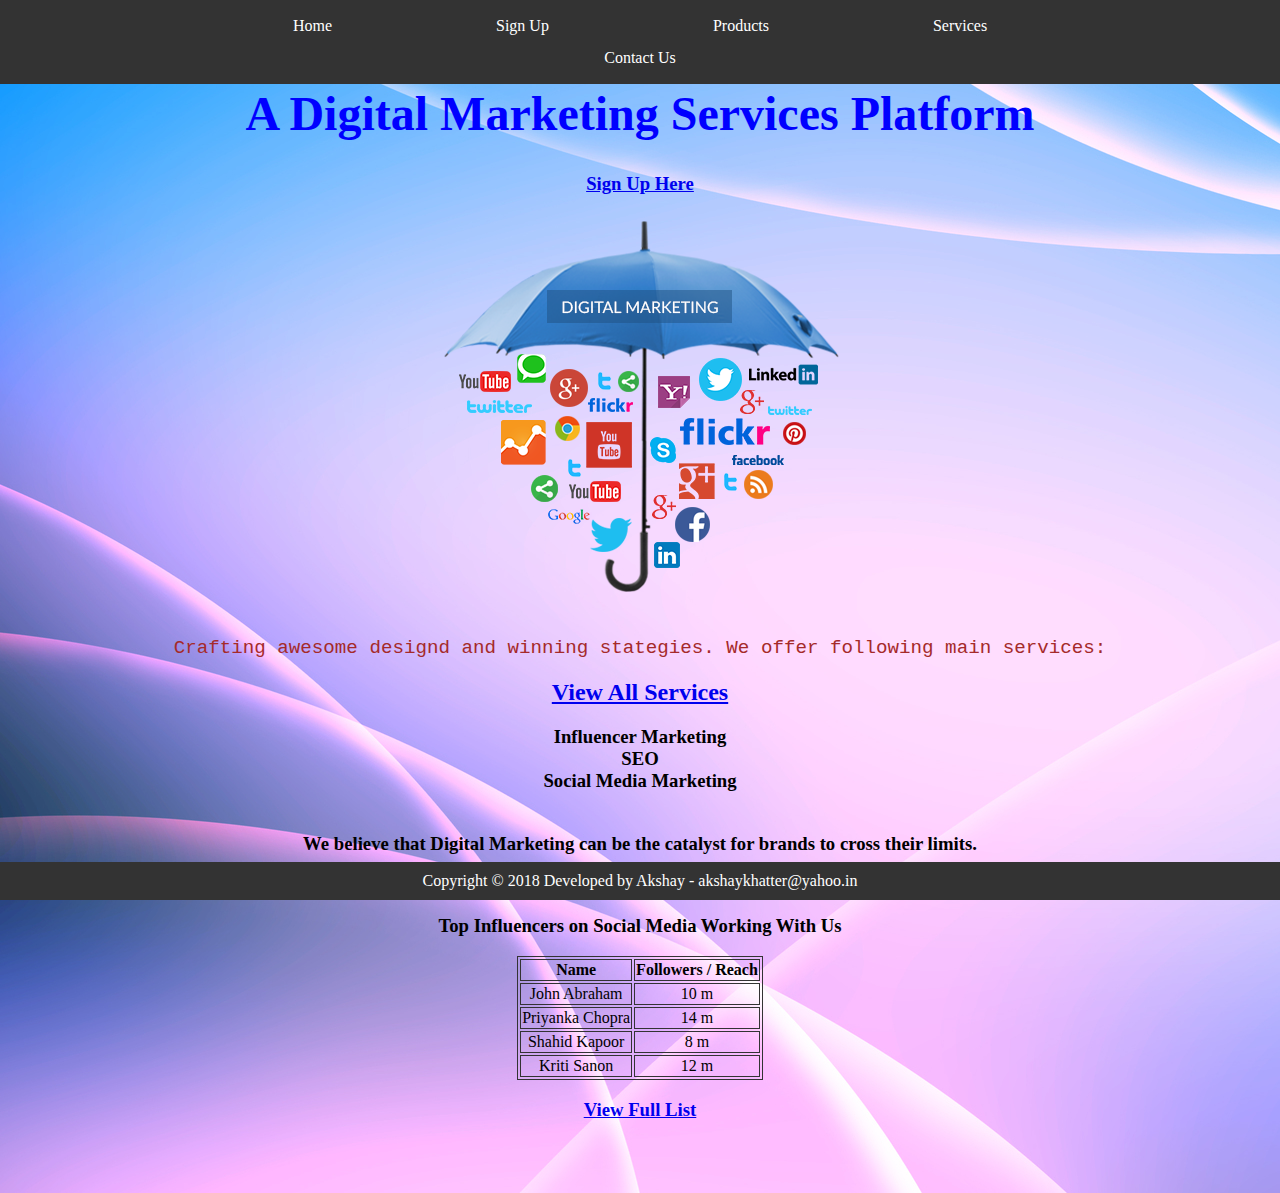
<file: index.html>
<!DOCTYPE html>
<html>
<body >
  <head>
    
    <title>Digital Marketing Services Platform</title>
    <style>
   table, th, td{
    border: 1px solid #333;
   }
  </style>
    <link rel="stylesheet" href="styles.css">
</head>
  <body align='center' >
<div class="fixed-header">
        <div class="container">
            <nav>
                <a href="index.html">Home</a>
                <a href="signup.html">Sign Up</a>
                <a href="shoppingcart/index.html">Products</a>
                <a href="allservices.html">Services</a>
                <a href="#cont_section">Contact Us</a>
            </nav>
        </div>
    </div>
<br><br><br>

    <h1>A Digital Marketing Services Platform</h1>
    
    <h3><a href = "signup.html"> Sign Up Here </a> </h3>

    <img src="images/dm.png" alt="The Firefox logo: a flaming fox surrounding the Earth.">

    <p>Crafting awesome designd and winning stategies. We offer following main services:
    <br>
	<h2><a href = "allservices.html"> View All Services </a></h2>
    
    </p><h3>
      Influencer Marketing<br>
      SEO<br>
      Social Media Marketing<br><br></h3> 
    

    <h3 >We believe that Digital Marketing can be the catalyst for brands to cross their limits.  </h3>
<p>Here is an example of another such platform <a href="https://www.smartinsights.com/">SmartInsights Digital Marketing</a></p>


	<h3>Top Influencers on Social Media Working With Us</h3>
	<table align='center'>
  <tr>
    <th>Name</th>
    <th>Followers / Reach</th>
  </tr>
  <tr>
    <td>John Abraham</td>
    <td>10 m </td>
  </tr>
  <tr>
    <td>Priyanka Chopra</td>
    <td>14 m </td>
  </tr>
  <tr>
    <td>Shahid Kapoor</td>
    <td>8 m </td>
  </tr>
  <tr>
    <td>Kriti Sanon</td>
    <td>12 m </td>
  </tr>
</table>
<A href="hello.xml"><h3>View Full List</h3></A>
<br><br><br>

<section id="cont_section"></section>
  <div class="fixed-footer">
        <div class="container">Copyright &copy; 2018 Developed by Akshay - akshaykhatter@yahoo.in</div>        
    </div>

  </body>
</html>
</file>
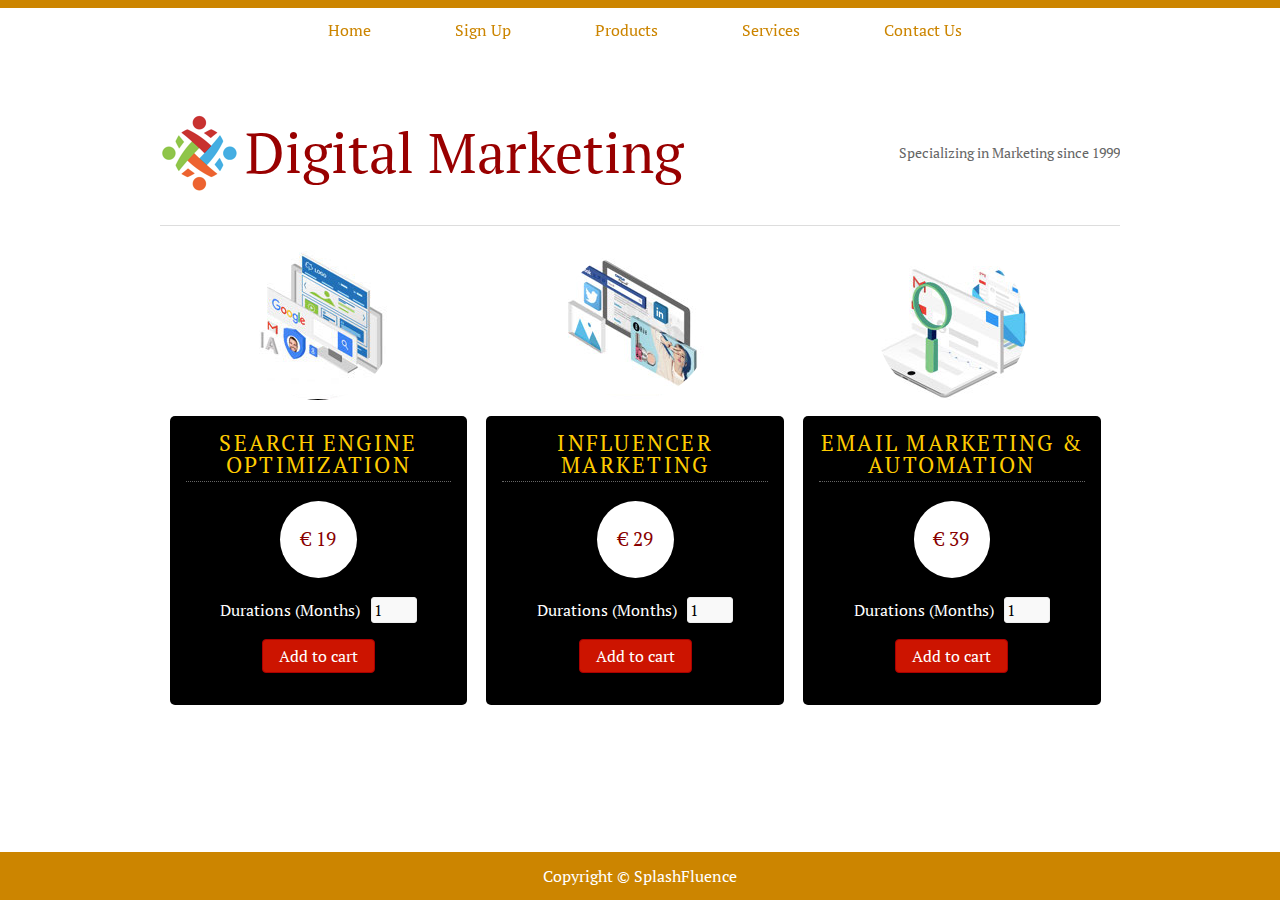
<file: shoppingcart/index.html>
<!DOCTYPE html>
<html>
<head>
<title>Digital Marketing</title>
<meta charset="utf-8" />
<link rel="stylesheet" href="css/style.css" media="screen" type="text/css" />
<script type="text/javascript" src="http://ajax.googleapis.com/ajax/libs/jquery/2.0.3/jquery.min.js"></script>
<script type="text/javascript" src="js/jquery.shop.js"></script>
</head>

<body>

<div id="site">
	<header id="masthead">
		<div class="fixed-header">
        <div class="container">
            <nav>
                <a href="../index.html">Home</a>
                <a href="../signup.html">Sign Up</a>
                <a href="#">Products</a>
                <a href="../allservices.html">Services</a>
                <a href="../index.html">Contact Us</a>
            </nav>
        </div>
    </div>
    
		<h1>Digital Marketing<span class="tagline">Specializing in Marketing since 1999</h1>
	</header>
	<div id="content">
		<div id="products">
			<ul>
				<li>
					<div class="product-image">
						<img src="images/wine1.jpg" alt="" />
					</div>
					<div class="product-description" data-name="SEO" data-price="5">
						<h3 class="product-name">Search Engine Optimization</h3>
						<p class="product-price">&euro; 19</p>
						<form class="add-to-cart" action="cart.html" method="post">
							<div>
								<label for="qty-1">Durations (Months)</label>
								<input type="text" name="qty-1" id="qty-1" class="qty" value="1" />
							</div>
							<p><input type="submit" value="Add to cart" class="btn" /></p>
						</form>
					</div>
				</li>
				
				<li>
					<div class="product-image">
						<img src="images/wine2.jpg" alt="" />
					</div>
					<div class="product-description" data-name="Inlfuencer Marketing" data-price="8">
						<h3 class="product-name">Influencer Marketing</h3>
						<p class="product-price">&euro; 29</p>
						<form class="add-to-cart" action="cart.html" method="post">
							<div>
								<label for="qty-2">Durations (Months)</label>
								<input type="text" name="qty-2" id="qty-2" class="qty" value="1" />
							</div>
							<p><input type="submit" value="Add to cart" class="btn" /></p>
						</form>
					</div>
				</li>
				
				<li>
					<div class="product-image">
						<img src="images/wine3.jpg" alt="" />
					</div>
					<div class="product-description" data-name="Email Marketing" data-price="11">
						<h3 class="product-name">Email Marketing & Automation</h3>
						<p class="product-price">&euro; 39</p>
						<form class="add-to-cart" action="cart.html" method="post">
							<div>
								<label for="qty-3">Durations (Months)</label>
								<input type="text" name="qty-3" id="qty-3" class="qty" value="1" />
							</div>
							<p><input type="submit" value="Add to cart" class="btn" /></p>
						</form>
					</div>
				</li>


				
			</ul>
		</div>
	</div>
	
	

</div>

<footer id="site-info">
		Copyright &copy; SplashFluence
	</footer>

</body>
</html>
</file>
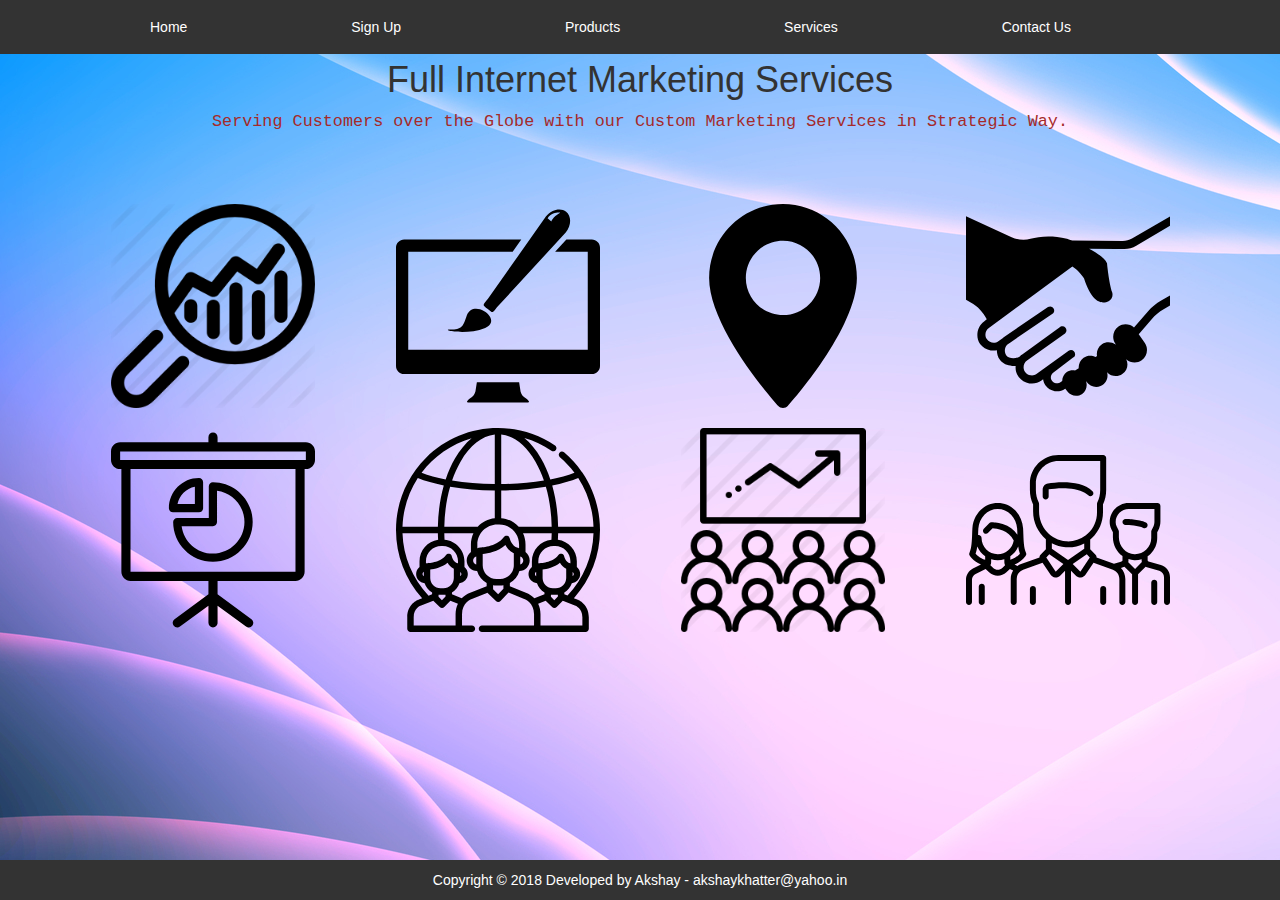
<file: allservices.html>
<!DOCTYPE html>
<html>
<head>
	<link rel="stylesheet" href="styles.css">
	<link rel="stylesheet" href="https://maxcdn.bootstrapcdn.com/bootstrap/3.3.7/css/bootstrap.min.css">
  <script src="https://ajax.googleapis.com/ajax/libs/jquery/3.3.1/jquery.min.js"></script>
  <script src="https://maxcdn.bootstrapcdn.com/bootstrap/3.3.7/js/bootstrap.min.js"></script>
	<title>All Services</title>
</head>
<body>
	<div class="fixed-header">
        <div class="container">
            <nav>
                <a href="index.html">Home</a>
                <a href="signup.html">Sign Up</a>
                <a href="shoppingcart/index.html">Products</a>
                <a href="allservices.html">Services</a>
                <a href="#cont_section">Contact Us</a>
            </nav>
        </div>
    </div>
    <div class="container">
<br><br>
	<h1 align="center">Full Internet Marketing Services</h1>
	<p align="center">Serving Customers over the Globe with our Custom Marketing Services in Strategic Way.</p><br><br><br>
	<div class="container-fluid" align="center">
		<div class="row">
			<div class="col-md-3 col-lg-3 col-sm-6 col-xs-6">
				<div class="akshay">
				  <img src="images/seo1.png" alt="Avatar" class="image">
				   <div class="overlay">
				   </div>
				   <div class="text">SEO SERVICE</div>
				</div>
			</div>
			<div class="col-md-3 col-lg-3 col-sm-6 col-xs-6">
				<div class="akshay">
				  <img src="images/seo2.svg" alt="Avatar" class="image">
				   <div class="overlay">
				   </div>
				    <div class="text">WEBSITE OPTIMIZATION</div>
				</div>
			</div>
			<div class="col-md-3 col-lg-3 col-sm-6 col-xs-6">
				<div class="akshay">
				  <img src="images/seo3.svg" alt="Avatar" class="image">
				   <div class="overlay">
				   </div>
				    <div class="text">LOCAL SEO</div>
				</div>
			</div>
			<div class="col-md-3 col-lg-3 col-sm-6 col-xs-6">
				<div class="akshay">
				  <img src="images/seo4.svg" alt="Avatar" class="image">
				   <div class="overlay">
				   </div>
				    <div class="text">LINK EARNING</div>
				</div>
			</div>
			
		</div>
		<br>
		<div class="row">
			<div class="col-md-3 col-lg-3 col-sm-6 col-xs-6">
				<div class="akshay">
				  <img src="images/seo5.svg" alt="Avatar" class="image">
				   <div class="overlay">
				   </div>
				    <div class="text">CONTENT MARKETING</div>
				</div>
			</div>
			<div class="col-md-3 col-lg-3 col-sm-6 col-xs-6">
				<div class="akshay">
				  <img src="images/seo6.svg" alt="Avatar" class="image">
				   <div class="overlay">
				   </div>
				    <div class="text">SOCIAL MEDIA</div>
				</div>
			</div>
			<div class="col-md-3 col-lg-3 col-sm-6 col-xs-6">
				<div class="akshay">
				  <img src="images/seo7.png" alt="Avatar" class="image">
				   <div class="overlay">
				   </div>
				    <div class="text">DIGITAL MARKETING TRAINING</div>
				</div>
			</div>
			<div class="col-md-3 col-lg-3 col-sm-6 col-xs-6">
				<div class="akshay">
				  <img src="images/seo8.svg" alt="Avatar" class="image">
				   <div class="overlay">
				   </div>
				    <div class="text">INFLUENCER MARKETING</div>
				</div>
			</div>
			
			
		</div>
	</div>
	</div>
<section id="cont_section"></section>
	<div class="fixed-footer">
        <div align=center class="container">Copyright &copy; 2018 Developed by Akshay - akshaykhatter@yahoo.in</div>        
    </div>
</body>
</html>
</file>
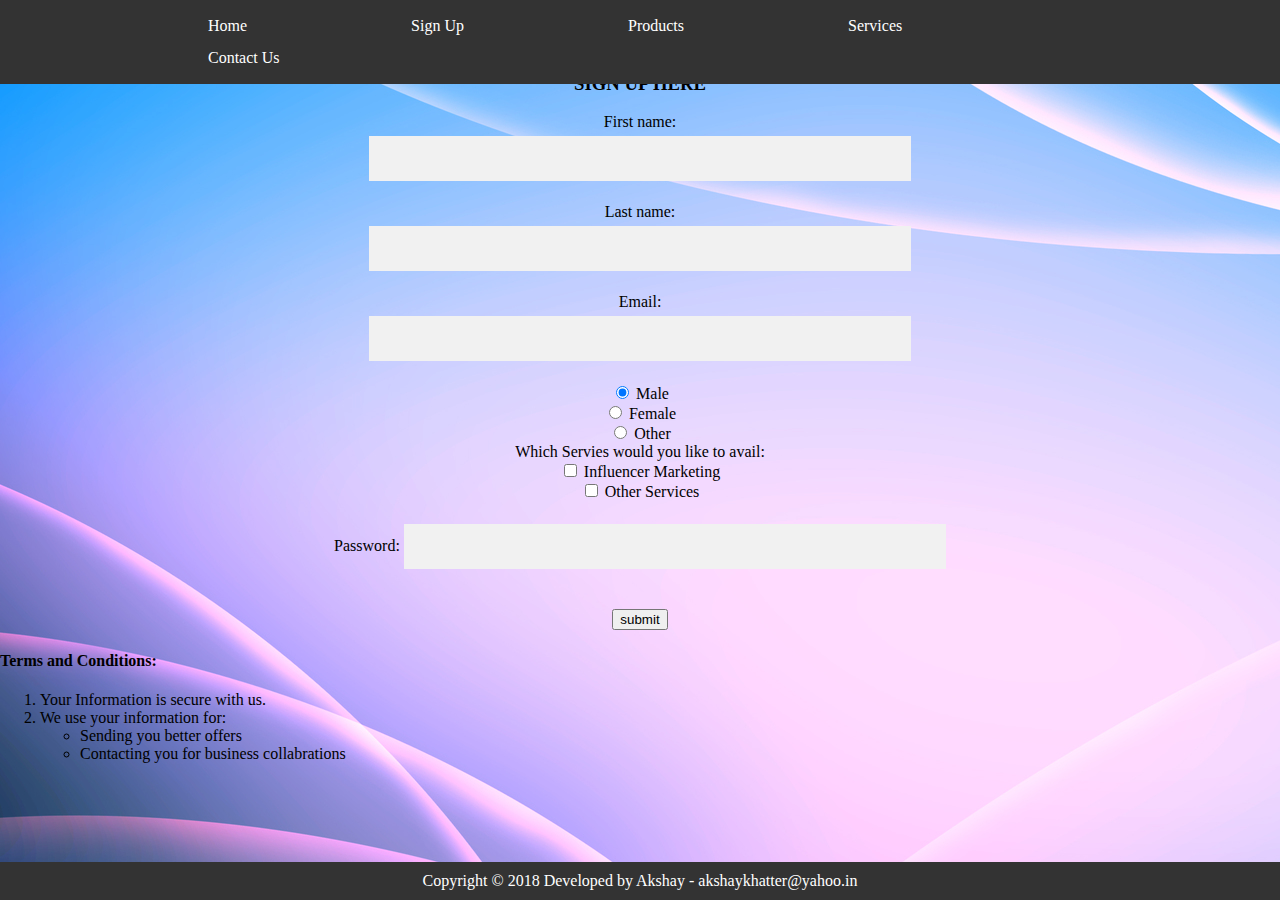
<file: signup.html>
<!DOCTYPE html>
<html>
<head>
	<link rel="stylesheet" href="styles.css">
	<title>Sign Up Form</title>
<script type ="text/javascript" src="validate.js"> </script>
<style>
  input[type=text], input[type=password] {
    width: 40%;
    padding: 15px;
    margin: 5px 0 22px 0;
    display: inline-block;
    border: none;
    background: #f1f1f1;
} 
</style>
</head>
<body >
  <div class="fixed-header">
        <div class="container">
            <nav>
                <a href="index.html">Home</a>
                <a href="signup.html">Sign Up</a>
                <a href="shoppingcart/index.html">Products</a>
                <a href="allservices.html">Services</a>
                <a href="#cont_section">Contact Us</a>
            </nav>
        </div>
    </div>
<br><br><br>
<h3 align='center'>SIGN UP HERE</h3>
	
	<form name="signupform" align='center' onsubmit="return validateform();" method="post" >
  First name:<br>
  <input type="text" name="firstname"><br>
  Last name:<br>
  <input type="text" name="lastname">
  <br>
  Email:<br>
  <input type="text" name="email">
  <br>
  <input type="radio" name="gender" value="male" checked> Male<br>
  <input type="radio" name="gender" value="female"> Female<br>
  <input type="radio" name="gender" value="other"> Other <br>
  Which Servies would you like to avail:<br>
  <input type="checkbox" name="service" value="InfluencerMarketing"> Influencer Marketing<br>
  <input type="checkbox" name="service" value="OtherServices" "> Other Services<br><br>
  Password: <input type="password" name="password"><br/>
  <br>	
    <input type="submit" value="submit">
	</form>  


	<h4>Terms and Conditions:</h2>
	<ol>
  <li>Your Information is secure with us.</li>
  <li>We use your information for:
		<ul>
  <li>Sending you better offers</li>
  <li>Contacting you for business collabrations</li>
</ul>
  </li>
</ol> 

<section id="cont_section"></section>
  <div class="fixed-footer">
        <div align=center class="container">Copyright &copy; 2018 Developed by Akshay - akshaykhatter@yahoo.in</div>        
    </div>
</body>
</html>
</file>
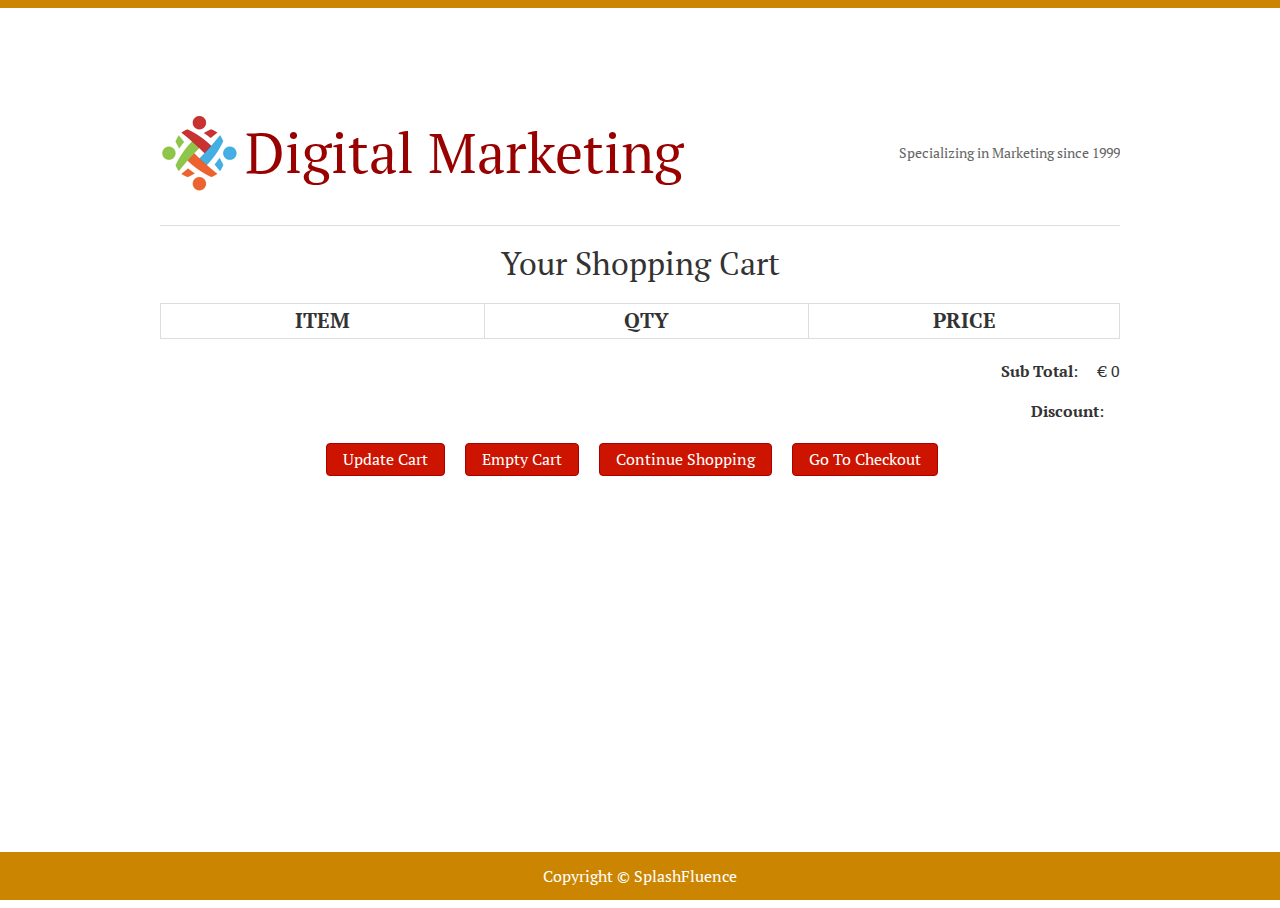
<file: shoppingcart/cart.html>
<!DOCTYPE html>
<html>
<head>
<title>Digital Marketing</title>
<meta charset="utf-8" />
<link rel="stylesheet" href="css/style.css" media="screen" type="text/css" />
<script type="text/javascript" src="http://ajax.googleapis.com/ajax/libs/jquery/2.0.3/jquery.min.js"></script>
<script type="text/javascript" src="js/jquery.shop.js"></script>
</head>

<body>

<div id="site">
	<header id="masthead">
		<h1>Digital Marketing<span class="tagline">Specializing in Marketing since 1999</h1>
	</header>
	<div id="content">
		<h1>Your Shopping Cart</h1>
		<form id="shopping-cart" action="cart.html" method="post">
			<table class="shopping-cart">
			  <thead>
				<tr>
					<th scope="col">Item</th>
					<th scope="col">Qty</th>
					<th scope="col" colspan="2">Price</th>
				</tr>
			  </thead>
			  <tbody>
			  
			  </tbody>
			</table>
			<p id="sub-total">
				<strong>Sub Total</strong>: <span id="stotal"></span>
			</p>
			<p id="sub-total">
				<strong>Discount</strong>: <span id="stotal"></span>
			</p>
			<ul id="shopping-cart-actions">
				<li>
					<input type="submit" name="update" id="update-cart" class="btn" value="Update Cart" />
				</li>
				<li>
					<input type="submit" name="delete" id="empty-cart" class="btn" value="Empty Cart" />
				</li>
				<li>
					<a href="index.html" class="btn">Continue Shopping</a>
				</li>
				<li>
					<a href="#" class="btn">Go To Checkout</a>
				</li>
			</ul>
		</form>
	</div>
	
	

</div>

<footer id="site-info">
		Copyright &copy; SplashFluence
	</footer>

</body>
</html>
</file>
<file: styles.css>
h1 {
    color: blue;
    font-family: verdana;
    font-size: 300%;
}
p  {
    color: brown;
    font-family: courier;
    font-size: 120%;

}
body	{
	background:url("images/123.jpg");
  margin: 0;
	padding: 0;

}

.akshay {
  position: relative;
  width: 80%;
}

.image {
  display: block;
  width: 100%;
  height: auto;
}

.overlay {
  position: absolute;
  top: 0;
  bottom: 0;
  left: 0;
  right: 0;
  height: 100%;
  width: 100%;
  opacity: 0;
  transition: .5s ease;
  background-color: blue;
}

.akshay:hover .overlay {
  opacity: 0.7;

}
.akshay:hover .text {
  opacity: 1.0;

}

.text {
  color: white;
  font-size: 30px;
  position: absolute;
  top: 50%;
  left: 50%;
  transform: translate(-50%, -50%);
  text-align: center;
  opacity: 0;
}

.container{
    width: 80%;
    margin: 0 auto; /* Center the DIV horizontally */
}
.fixed-header, .fixed-footer{
    width: 100%;
    position: fixed;        
    background: #333;
    padding: 10px 0px;
    color: #fff;
}
.fixed-header{
    top: 0;
}
.fixed-footer{
    bottom: 0;
}    
nav a{
    color: #fff;
    text-decoration: none;
    padding: 7px 80px;
    display: inline-block;
}
</file>
<file: shoppingcart/css/style.css>
@import url(http://fonts.googleapis.com/css?family=PT+Serif:400,700,400italic);


/*! normalize.css v2.1.2 | MIT License | git.io/normalize */article,aside,details,figcaption,figure,footer,header,hgroup,main,nav,section,summary{display:block}audio,canvas,video{display:inline-block}audio:not([controls]){display:none;height:0}[hidden],template{display:none}script{display:none!important}html{font-family:sans-serif;-ms-text-size-adjust:100%;-webkit-text-size-adjust:100%}body{margin:0}a{background:0 0}a:focus{outline:thin dotted}a:active,a:hover{outline:0}h1{font-size:2em;margin:.67em 0}abbr[title]{border-bottom:1px dotted}b,strong{font-weight:700}dfn{font-style:italic}hr{-moz-box-sizing:content-box;box-sizing:content-box;height:0}mark{background:#ff0;color:#000}code,kbd,pre,samp{font-family:monospace,serif;font-size:1em}pre{white-space:pre-wrap}q{quotes:"\201C" "\201D" "\2018" "\2019"}small{font-size:80%}sub,sup{font-size:75%;line-height:0;position:relative;vertical-align:baseline}sup{top:-.5em}sub{bottom:-.25em}img{border:0}svg:not(:root){overflow:hidden}figure{margin:0}fieldset{border:1px solid silver;margin:0 2px;padding:.35em .625em .75em}legend{border:0;padding:0}button,input,select,textarea{font-family:inherit;font-size:100%;margin:0}button,input{line-height:normal}button,select{text-transform:none}button,html input[type=button],input[type=reset],input[type=submit]{-webkit-appearance:button;cursor:pointer}button[disabled],html input[disabled]{cursor:default}input[type=checkbox],input[type=radio]{box-sizing:border-box;padding:0}input[type=search]{-webkit-appearance:textfield;-moz-box-sizing:content-box;-webkit-box-sizing:content-box;box-sizing:content-box}input[type=search]::-webkit-search-cancel-button,input[type=search]::-webkit-search-decoration{-webkit-appearance:none}button::-moz-focus-inner,input::-moz-focus-inner{border:0;padding:0}textarea{overflow:auto;vertical-align:top}table{border-collapse:collapse;border-spacing:0}


/*= Demo */

html, body {
	height: 100%;
	min-height: 100%;
}

body {
	font: 100%/1 'PT Serif', serif;
	background: #fff;
	color: #333;
	border-top: 0.5em solid #cc8500;	
}

:active, :focus {
	outline-style: none;
}

a:link {
	color: #cc8500;
	text-decoration: none;
}

a:hover {
	color: #cc1400;
	text-decoration: underline;
}

h1, h2, h3, h4, h5, h6 {
	font-weight: normal;
	font-size: 100%;
}

#site {
	max-width: 960px;
	margin: 0 auto;
	padding: 0 1em;
}

#masthead {
	margin-top: 3em;
	padding: 2em 0 0.5em 0;
	border-bottom: 1px solid #ddd;
}

#masthead h1 {
	margin: 0;
	font-size: 3.5em;
	overflow: hidden;
	padding-left: 85px;
	min-height: 82px;
	line-height: 2.3;
	background: url(../images/logo.png) no-repeat 0 50%;
	color: #900;
	
}

.tagline {
	float: right;
	color: #666;
	font-size: 14px;
	padding-top: 3.5em;
}

#products ul {
	margin: 1.5em 0;
	padding: 0;
	list-style: none;
	overflow: hidden;
}

#products li {
	float: left;
	width: 31%;
	margin: 0 1%;
	display: block;
}

.product-image {
	margin: 0 auto 1em auto;
	background: #000;
	width: 150px;
	height: 150px;
	overflow: hidden;
	border-radius: 50%;
	
}

.product-description {
	padding: 1em;
	background: #000;
	color: #fff;
	border-radius: 5px;
}

.product-name {
	text-align: center;
	color: #fc0;
	margin: 0;
	font-size: 1.4em;
	padding-bottom: 0.2em;
	border-bottom: 1px dotted #666;
	text-transform: uppercase;
	letter-spacing: 0.1em;
}

.product-price {
	width: 4em;
	height: 4em;
	font-size: 1.2em;
	text-align: center;
	margin: 1em auto;
	background: #fff;
	color: #800;
	line-height: 4;
	border-radius: 50%;
}

form.add-to-cart div,
form.add-to-cart p {
	text-align: center;
}

form input.qty {
	width: 40px;
	border: 1px solid #eee;
	font: 1em 'PT Serif', serif;
	background: #f9f9f9;
	color: #000;
	border-radius: 3px;
	margin-left: 0.4em;
}

.btn, a.btn {
	display: inline-block;
	background: #cc1400;
	color: #fff;
	font: 1em 'PT Serif', serif;
	padding: 0.3em 1em;
	text-align: center;
	border-radius: 4px;
	border: 1px solid #a00;
}


#site-info {
	height: 3em;
	width: 100%;
	line-height: 3;
	text-align: center;
	background: #cc8500;
	position: absolute;
	color: #fff;
	left: 0;
	bottom: 0;
}

body#checkout-page #site-info {
	position: static;
}

#shopping-cart {
	margin: 1.5em 0;
}

.shopping-cart {
	border: 1px solid #ddd;
	border-collapse: collapse;
	border-spacing: 0;
	width: 100%;
	table-layout: fixed;
}

.shopping-cart th {
	font-size: 1.3em;
	padding: 0.3em;
	width: 33.3%;
	border: 1px solid #ddd;
	text-transform: uppercase;
}

.shopping-cart td {
	padding: 0.3em;
	width: 33.3%;
	border: 1px solid #ddd;
}

.shopping-cart tr:nth-child(even) {
	background: #fafafa;
},

.shopping-cart td.pdelete {
	text-align: center;
}

.pdelete a,
.pdelete a:hover {
	color: #c00;
	text-decoration: none;
	font-size: 2.5em;
	display: block;
	text-align: center;
}

#shopping-cart-actions {
	margin: 1.5em 0;
	padding: 0;
	list-style: none;
	text-align: center;
}

#shopping-cart-actions li {
	display: inline-block;
	margin-right: 1em;
}

#pricing {
	padding: 0.5em;
	margin: 1em 0;
	background: #fafafa;
}

#sub-total, #shipping {
	margin: 1.5em 0;
	text-align: right;
}

#sub-total span,
#shipping span {
	margin-left: 1em;
}

#content > h1,
#checkout-order-form h2 {
	font-size: 2em;
	text-align: center;
}

#pricing #sub-total,
#pricing #shipping {
	margin: 1em 0;
}

#checkout-order-form {
	margin: 1.5em 0;
}

#checkout-order-form fieldset {
	border: 1px solid #ddd;
	border-radius: 6px;
	padding: 1em;
	margin-bottom: 1.3em;
}

#checkout-order-form legend {
	padding: 0.3em;
	background: #fafafa;
	font-weight: bold;
}

#checkout-order-form div {
	margin-bottom: 1em;
}

#checkout-order-form label {
	display: block;
	font-weight: bold;
	margin-bottom: 0.3em;
	text-align: left;
}

#checkout-order-form input[type="text"] {
	width: 200px;
	display: block;
	background: #fff;
	border: 1px solid #ddd;
	border-radius: 4px;
	padding: 0.3em;
}

#checkout-order-form select {
	width: 200px;
	display: block;
}

.message {
	display: block;
	margin: 0.5em 0;
	color: red;
}

#user-details {
	margin: 1.5em 0;
}

#user-details > h2 {
	text-align: center;
	font-size: 2em;
}

#user-details-content {
	margin: 1.5em 0;
	padding: 1em;
	border: 1px solid #ddd;
	border-radius: 6px;
	overflow: hidden;
}

#user-details-content .detail {
	float: left;
	width: 46%;
}

#user-details-content .detail.right {
	float: right;
}

#user-details-content .detail > h2 {
	text-align: center;
	font-size: 1.6em;
	margin-bottom: 0.5em;
}

#user-details-content ul {
	margin: 0 0 1em 0;
	padding: 0;
	list-style: none;
}

#user-details-content li {
	display: block;
	margin-bottom: 0.5em;
	padding-bottom: 0.3em;
	border-bottom: 1px solid #ddd;
}

#paypal-form {
	margin: 1.5em 0;
}





.container{
    width: 80%;
    margin: 0 auto; /* Center the DIV horizontally */
}
.fixed-header{
    width: 100%;
    position: fixed;        
    padding: 15px 0px;
    color: #fff;
}
.fixed-header{
    top: 0;
}
/*a:visited {color:#cc8500;}  /* visited link */
nav a{
    color: #cc8500;
    text-decoration: none;
    padding: 7px 40px;
    display: inline-block;
	:visited {color:#cc8500;}
}
</file>
